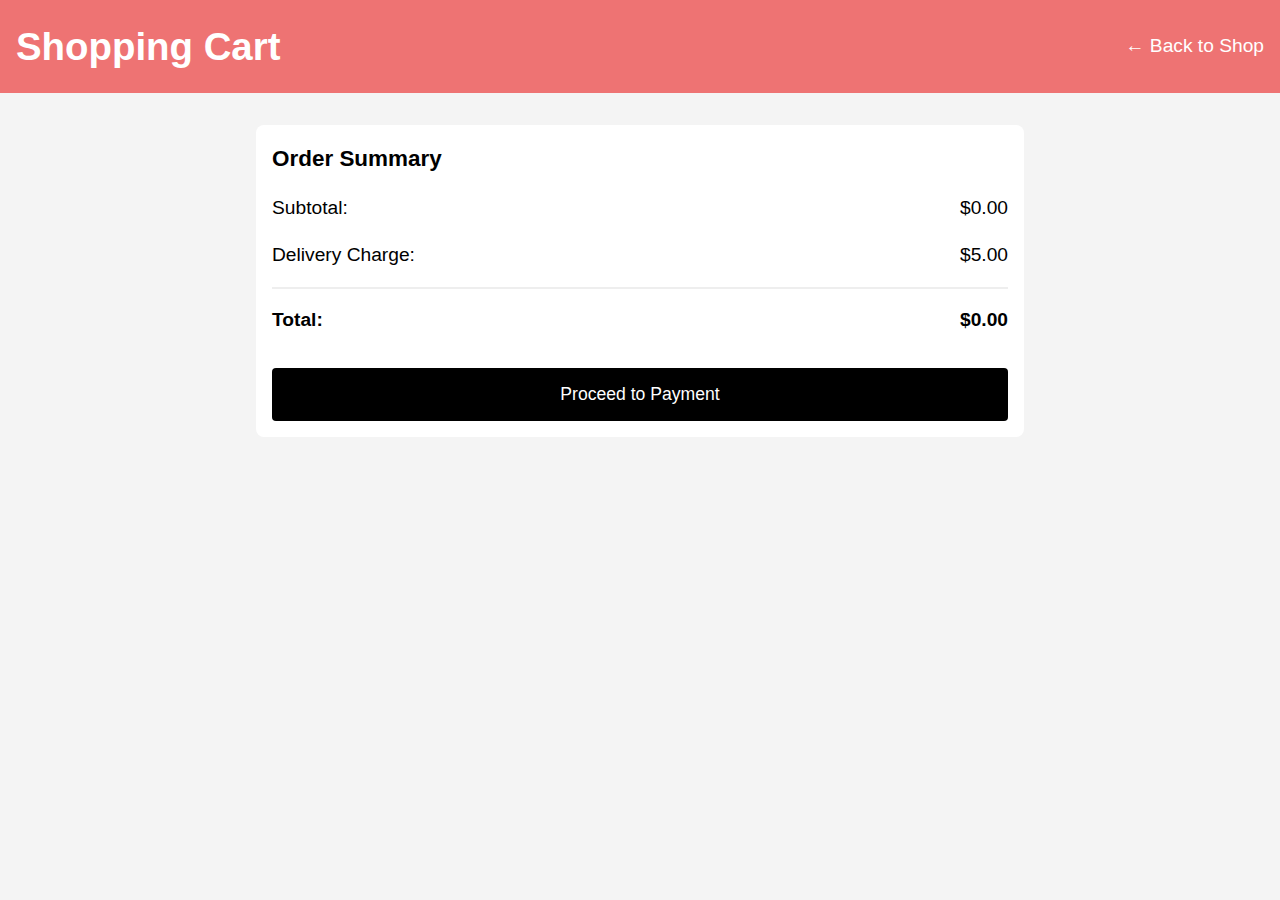
<file: cart.html>
<!DOCTYPE html>
<html lang="en">
<head>
    <meta charset="UTF-8">
    <meta name="viewport" content="width=device-width, initial-scale=1.0">
    <title>Shopping Cart</title>
    <link rel="stylesheet" href="style.css">
</head>
<body>
    <nav>
        <h1>Shopping Cart</h1>
        <div class="cart-icon">
            <a href="index.html">← Back to Shop</a>
        </div>
    </nav>

    <main>
        <div class="cart-container">
            <div id="cart-items">
                <!-- Cart items will be inserted here -->
            </div>
            
            <div class="cart-summary">
                <h3>Order Summary</h3>
                <div class="summary-item">
                    <span>Subtotal:</span>
                    <span id="subtotal">$0.00</span>
                </div>
                <div class="summary-item">
                    <span>Delivery Charge:</span>
                    <span id="delivery">$5.00</span>
                </div>
                <div class="summary-item total">
                    <span>Total:</span>
                    <span id="total">$0.00</span>
                </div>
                <a href="payment.html" ><button onclick="proceedToPayment()" class="checkout-btn">Proceed to Payment</button></a>
            </div>
        </div>
    </main>

    <script src="script.js"></script>
</body>
</html>
</file>
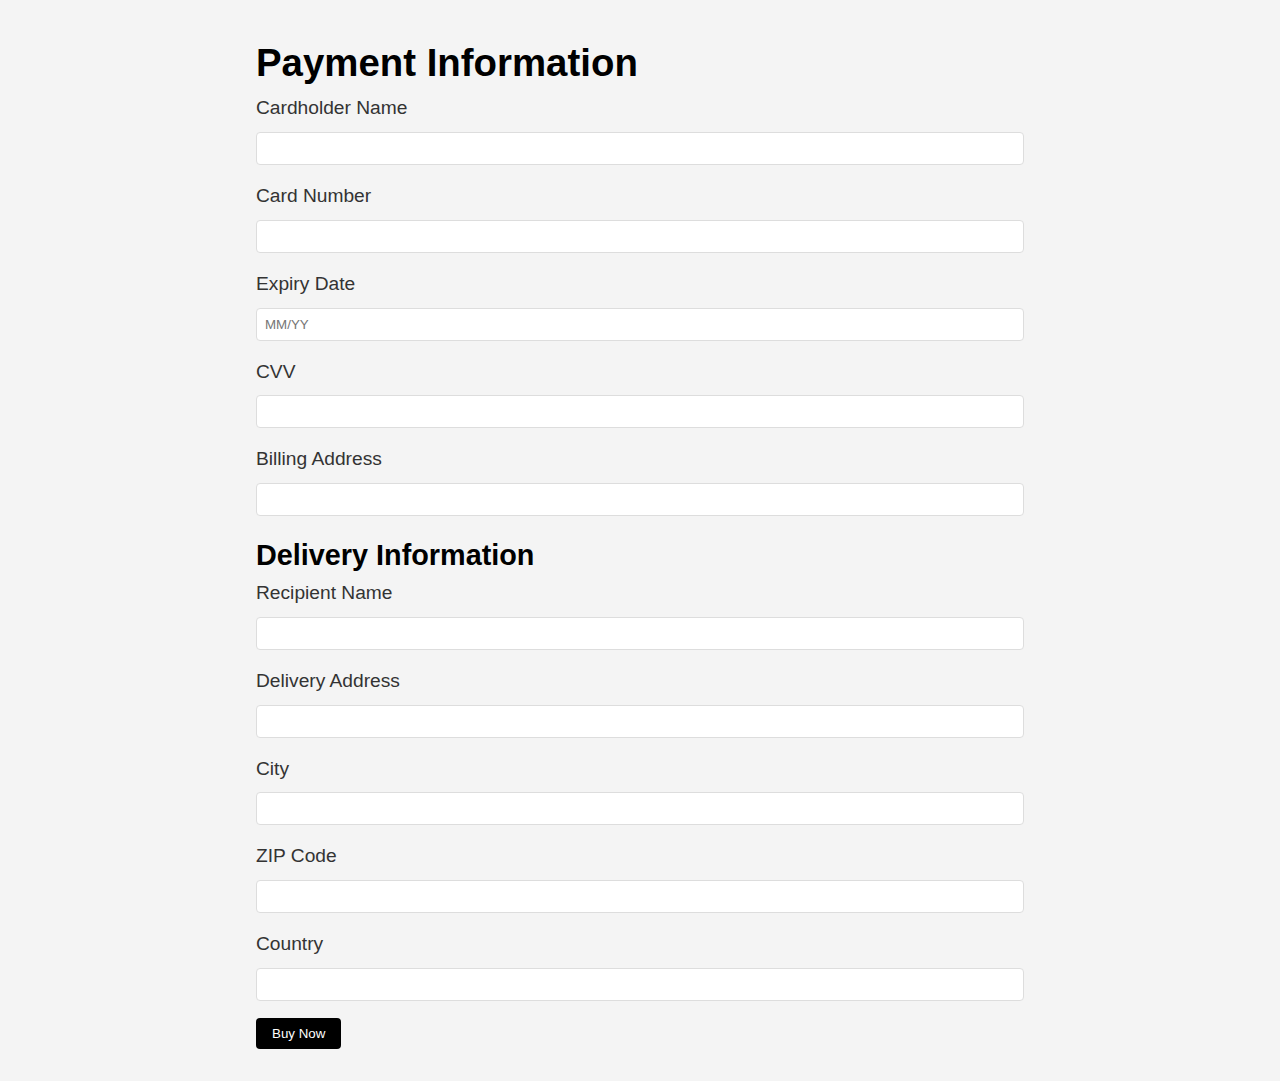
<file: payment.html>
<!DOCTYPE html>
<html lang="en">
<head>
    <meta charset="UTF-8">
    <meta name="viewport" content="width=device-width, initial-scale=1.0">
    <title>Payment Page</title>
    <link rel="stylesheet" href="style.css">
</head>
<body>
    <div class="payment-container">
        <h1>Payment Information</h1>
        <form action="/submit-payment" method="POST">
            <div class="form-group">
                <label for="cardholder-name">Cardholder Name</label>
                <input type="text" id="cardholder-name" name="cardholder-name" required>
            </div>
            <div class="form-group">
                <label for="card-number">Card Number</label>
                <input type="text" id="card-number" name="card-number" required>
            </div>
            <div class="form-group">
                <label for="expiry-date">Expiry Date</label>
                <input type="text" id="expiry-date" name="expiry-date" placeholder="MM/YY" required>
            </div>
            <div class="form-group">
                <label for="cvv">CVV</label>
                <input type="text" id="cvv" name="cvv" required>
            </div>
            <div class="form-group">
                <label for="billing-address">Billing Address</label>
                <input type="text" id="billing-address" name="billing-address" required>
            </div>
            <h2>Delivery Information</h2>
            <div class="form-group">
                <label for="delivery-name">Recipient Name</label>
                <input type="text" id="delivery-name" name="delivery-name" required>
            </div>
            <div class="form-group">
                <label for="delivery-address">Delivery Address</label>
                <input type="text" id="delivery-address" name="delivery-address" required>
            </div>
            <div class="form-group">
                <label for="delivery-city">City</label>
                <input type="text" id="delivery-city" name="delivery-city" required>
            </div>
            <div class="form-group">
                <label for="delivery-zip">ZIP Code</label>
                <input type="text" id="delivery-zip" name="delivery-zip" required>
            </div>
            <div class="form-group">
                <label for="delivery-country">Country</label>
                <input type="text" id="delivery-country" name="delivery-country" required>
            </div>
            <button type="submit">Buy Now</button>
        </form>
    </div>
</body>
</html>
</file>
<file: style.css>
* {
    margin: 0;
    padding: 0;
    box-sizing: border-box;
}

body {
    font-family: Arial, sans-serif;
    line-height: 1.6;
    background-color: #f4f4f4;

    font-size: larger;
}

nav {
    background-color: #ee7373;

    color: white;
    padding: 1rem;
    display: flex;
    justify-content: space-between;
    align-items: center;
   
    
}

nav a {
    color: white;
    text-decoration: none;
    margin-left: 1.5rem;
    
}

.nav-links {
    display: flex;
    align-items: center;
    gap: 2rem;
}

/* Auth Button Styles */
.auth-btn {
    background-color: transparent;
    border: 1px solid white;
    color: white;
    padding: 0.5rem 1rem;
    font-size: medium;
    transition: all 0.3s;
}

.auth-btn:hover {
    background-color: white;
    color: #333;
}

.auth-btn.signup {
    background-color: white;
    color: #333;
}

.auth-btn.signup:hover {
    background-color: #f4f4f4;
}

/* Modal Styles */
.modal {
    display: none;
    position: fixed;
    top: 0;
    left: 0;
    width: 100%;
    height: 100%;
    background-color: rgba(0, 0, 0, 0.5);
    z-index: 1000;
}

.modal-content {
    background-color: white;
    margin: 15% auto;
    padding: 2rem;
    border-radius: 8px;
    max-width: 400px;
    position: relative;
}

.close {
    position: absolute;
    right: 1rem;
    top: 0.5rem;
    font-size: 1.5rem;
    cursor: pointer;
}

/* Auth Form Styles */
.auth-form {
    display: none;
}

.auth-form.active {
    display: block;
}

.auth-form h2 {
    margin-bottom: 1.5rem;
    text-align: center;
}

.form-group {
    margin-bottom: 1rem;
}

.form-group label {
    display: block;
    margin-bottom: 0.5rem;
    color: #333;
}

.form-group input {
    width: 100%;
    padding: 0.5rem;
    border: 1px solid #ddd;
    border-radius: 4px;
}

.auth-submit {
    width: 100%;
    padding: 0.8rem;
    background-color: #4CAF50;
    color: white;
    border: none;
    border-radius: 4px;
    cursor: pointer;
    font-size: 1rem;
    margin-top: 1rem;
}

.auth-submit:hover {
    background-color: #45a049;
}

.form-switch {
    text-align: center;
    margin-top: 1rem;
    color: #666;
}

.form-switch a {
    color: #4CAF50;
    text-decoration: none;
}

.form-switch a:hover {
    text-decoration: underline;
}

/* Existing styles remain unchanged */
.hero {
    background: linear-gradient(rgba(0, 0, 0, 0.5), rgba(0, 0, 0, 0.5)), url('https://via.placeholder.com/1920x600');
    background-size: cover;
    background-position: center;
    color: white;
    text-align: center;
    padding: 6rem 2rem;
}

.hero-content {
    max-width: 800px;
    margin: 0 auto;
}

.hero-content h1 {
    font-size: 3rem;
    margin-bottom: 1rem;
}

.hero-content p {
    font-size: 1.2rem;
    margin-bottom: 2rem;
}

.cta-button {
    display: inline-block;
    background-color: #000000;
    color: white;
    border-radius:50px;
    padding: 1rem 2rem;
    text-decoration: none;
   
    font-size: 1.1rem;
   
    transition: transform 0.3s;
}

.cta-button:hover {
    background-color:#ee7373;
    transform: translateY(-5px);
   
}

.features {
    margin: 20px;
    margin-right: 40px;
    margin-left: 40px;
    border-style: dashed;
    display: grid;
    grid-template-columns: repeat(auto-fit, minmax(250px, 1fr));
    gap: 2rem;
    padding: 4rem 2rem;
    background-color: white;
    text-align: center;
}

.feature-card {
    padding: 2rem; 
   
}
.feature-icon {
    font-size: 3.5rem;
    margin-bottom: 1rem;
    display: block;
}
.products-preview {
    display: grid;
    grid-template-columns: repeat(auto-fit, minmax(250px, 1fr));
    gap: 2rem;
    margin-bottom: 2rem;
}
.product-card:hover {
    transform: translateY(-5px);
}



.product-card {
    background: white;
    padding: 1rem;
    border-radius: 8px;
    transition: transform 0.3s;
    text-align: center;
    box-shadow: 0 2px 5px rgba(0,0,0,0.1);
}

.product-card img {
    width: 100%;
    max-width: 200px;
    border-radius: 8px;
    object-fit: cover;
    height: 250px;
    height: auto;
    margin-bottom: 1rem;
}

.product-card h3 {
    margin: 0.5rem 0;
}

.product-card p {
    color: #333;
    font-weight: bold;
    margin: 0.5rem 0;
}

button {
    background-color: #000000;
    color: white;
    border: none;
    padding: 0.5rem 1rem;
    border-radius: 4px;
    cursor: pointer;
    transition: background-color 0.3s;
}

button:hover {
    background-color:#ee7373;
}

.cart-container {
    max-width: 800px;
    margin: 2rem auto;
    padding: 0 1rem;
}

.cart-item {
    display: flex;
    justify-content: space-between;
    align-items: center;
    background: white;
    padding: 1rem;
    margin-bottom: 1rem;
    border-radius: 8px;
}

.cart-summary {
    background: white;
    padding: 1rem;
    border-radius: 8px;
    margin-top: 2rem;
}

.summary-item {
    display: flex;
    justify-content: space-between;
    margin: 1rem 0;
}

.total {
    font-weight: bold;
    font-size: 1.2rem;
    border-top: 2px solid #eee;
    padding-top: 1rem;
}

.checkout-btn {
    width: 100%;
    padding: 1rem;
    font-size: 1.1rem;
    margin-top: 1rem;
}

.remove-btn {
    background-color: #000;
}

.remove-btn:hover {
    background-color: #ee7373;
}

footer {
    background-color: #333;
    color: white;
    text-align: center;
    padding: 1rem;
    margin-top: 4rem;
}

/* Updated Hero Section */
.hero {
    background: linear-gradient(rgba(0, 0, 0, 0.3), rgba(0, 0, 0, 0.3)), 
                url('https://images.unsplash.com/photo-1576426863848-c21f53c60b19?w=1920&q=80');
    background-size: cover;
    background-position: center;
    color: white;
    text-align: center;
    padding: 8rem 2rem;
}

.hero-content h1 {
    font-size: 3.5rem;
    margin-bottom: 1.5rem;
    text-shadow: 2px 2px 4px rgba(0, 0, 0, 0.3);
}

/* Latest Products Section */
.latest-products {
    padding: 4rem 2rem;
    max-width: 1200px;
    margin: 0 auto;
}

.latest-products h2 {
    text-align: center;
    margin-bottom: 2rem;
    font-size: 2.2rem;
    color: #333;
}

/* Special Offers Section */
.special-offers {
    padding: 4rem 2rem;
    background-color: #f9f9f9;
}

.special-offers h2 {
    text-align: center;
    margin-bottom: 2rem;
    font-size: 2.2rem;
    color: #333;
}

.offers-grid {
    display: grid;
    grid-template-columns: repeat(auto-fit, minmax(300px, 1fr));
    gap: 2rem;
    max-width: 1200px;
    margin: 0 auto;
}

.offer-card {
    background: white;
    border-radius: 8px;
    overflow: hidden;
    box-shadow: 0 2px 10px rgba(0,0,0,0.1);
}

.offer-card img {
    width: 100%;
    height: 250px;
    object-fit: cover;
}

.offer-content {
    padding: 1.5rem;
    text-align: center;
}

.price {
    margin: 1rem 0;
}

.original {
    text-decoration: line-through;
    color: #999;
    margin-right: 1rem;
}

.discount {
    color: #e44d26;
    font-weight: bold;
    font-size: 1.2rem;
}

/* Newsletter Section */
.newsletter {
    background-color: #f4f4f4;
    padding: 4rem 2rem;
    text-align: center;
}

.newsletter-content {
    max-width: 600px;
    margin: 0 auto;
}

.newsletter-content h2 {
    margin-bottom: 1rem;
    color: #333;
}

.newsletter-form {
    display: flex;
    gap: 1rem;
    margin-top: 2rem;
}

.newsletter-form input {
    flex: 1;
    padding: 0.8rem;
    border: 1px solid #ddd;
    border-radius: 4px;
}

.newsletter-form button {
    padding: 0.8rem 2rem;
}

/* Updated Footer */
.footer-content {
    display: grid;
    grid-template-columns: repeat(auto-fit, minmax(200px, 1fr));
    gap: 3rem;
    max-width: 1200px;
    margin: 0 auto;
    padding: 4rem 2rem;
}

.footer-section h3 {
    color: white;
    margin-bottom: 1.5rem;
}

.footer-section p {
    color: #ccc;
    line-height: 1.6;
}

.footer-section ul {
    list-style: none;
    padding: 0;
}

.footer-section ul li {
    margin-bottom: 0.8rem;
}

.footer-section ul a {
    color: #ccc;
    text-decoration: none;
    transition: color 0.3s;
}

.footer-section ul a:hover {
    color: white;
}

.social-links {
    display: flex;
    flex-direction: column;
    gap: 0.8rem;
}

.social-links a {
    color: #ccc;
    text-decoration: none;
    transition: color 0.3s;
}

.social-links a:hover {
    color: white;
}

.footer-bottom {
    text-align: center;
    padding: 1.5rem;
    border-top: 1px solid #444;
}
/* Responsive Design */
@media (max-width: 768px) {
    .hero-content h1 {
        font-size: 2.5rem;
    }
    
    .newsletter-form {
        flex-direction: column;
    }
    
    .footer-content {
        grid-template-columns: 1fr;
        text-align: center;
    }
    
    .social-links {
        align-items: center;
    }
}


.product-description {
    color: #666;
    font-size: 0.9rem;
    margin: 0.5rem 0;
}

.products-grid {
    display: grid;
    grid-template-columns: repeat(auto-fill, minmax(250px, 1fr));
    gap: 2rem;
    padding: 2rem;
    max-width: 1200px;
    margin: 0 auto;
}

.product-card {
    background: white;
    padding: 1rem;
    border-radius: 8px;
    text-align: center;
    box-shadow: 0 2px 5px rgba(0,0,0,0.1);
    transition: transform 0.3s;
}

.product-card:hover {
    transform: translateY(-5px);
}

.product-card img {
    width: 100%;
    height: 250px;
    object-fit: cover;
    border-radius: 8px;
    margin-bottom: 1rem;
}

.product-card h3 {
    color: #333;
    margin: 0.5rem 0;
}

.product-card p {
    margin: 0.5rem 0;
}

.product-card button {
    background-color: #000;
    color: white;
    border: none;
    padding: 0.8rem 1.5rem;
    border-radius: 4px;
    cursor: pointer;
    transition: background-color 0.3s;
    width: 100%;
    margin-top: 1rem;
}

.product-card button:hover {
    background-color: #ee7373;
}

@media (max-width: 768px) {
    .products-grid {
        grid-template-columns: repeat(auto-fill, minmax(200px, 1fr));
        padding: 1rem;
    }
}
/* Payment Section */
.payment-container {
    max-width: 800px;
    margin: 2rem auto;
    padding: 0 1rem;
}

.payment-form {
    background: white;
    padding: 2rem;
    border-radius: 8px;
    box-shadow: 0 2px 5px rgba(0,0,0,0.1);
}

.payment-submit {
    padding: 1rem;
  
    color: white;
    border: none;
    border-radius: 4px;
    cursor: pointer;
    font-size: 1rem;
    transition: background-color 0.3s;
}

/* Add these styles to your style.css file */

.cart-item {
    display: flex;
    justify-content: space-between;
    align-items: center;
    background: white;
    padding: 1rem;
    margin-bottom: 1rem;
    border-radius: 8px;
}

.cart-item-info {
    display: flex;
    flex-direction: column;
    flex: 1;
}

.cart-item-name {
    font-weight: bold;
    margin-bottom: 0.5rem;
}

.cart-item-price {
    color: #666;
}

.cart-item-actions {
    display: flex;
    align-items: center;
    gap: 1.5rem;
}

.quantity-controls {
    display: flex;
    align-items: center;
    gap: 0.5rem;
}

.quantity-btn {
    width: 30px;
    height: 30px;
    display: flex;
    align-items: center;
    justify-content: center;
    background-color: #000000;
    border: 1px solid #000000;
    border-radius: 4px;
    font-weight: bold;
    cursor: pointer;
}

.quantity-btn:hover {
    background-color:#ee7373;
}

.quantity {
    min-width: 30px;
    text-align: center;
    font-weight: bold;
}

.item-total {
    font-weight: bold;
    min-width: 80px;
    text-align: right;
}

.remove-btn {
    padding: 0.5rem 1rem;
    background-color: #000;
    color: white;
    border: none;
    border-radius: 4px;
    cursor: pointer;
}

.remove-btn:hover {
    background-color: #ee7373;
}

@media (max-width: 600px) {
    .cart-item {
        flex-direction: column;
        align-items: flex-start;
    }
    
    .cart-item-actions {
        width: 100%;
        margin-top: 1rem;
        justify-content: space-between;
    }
}
</file>
